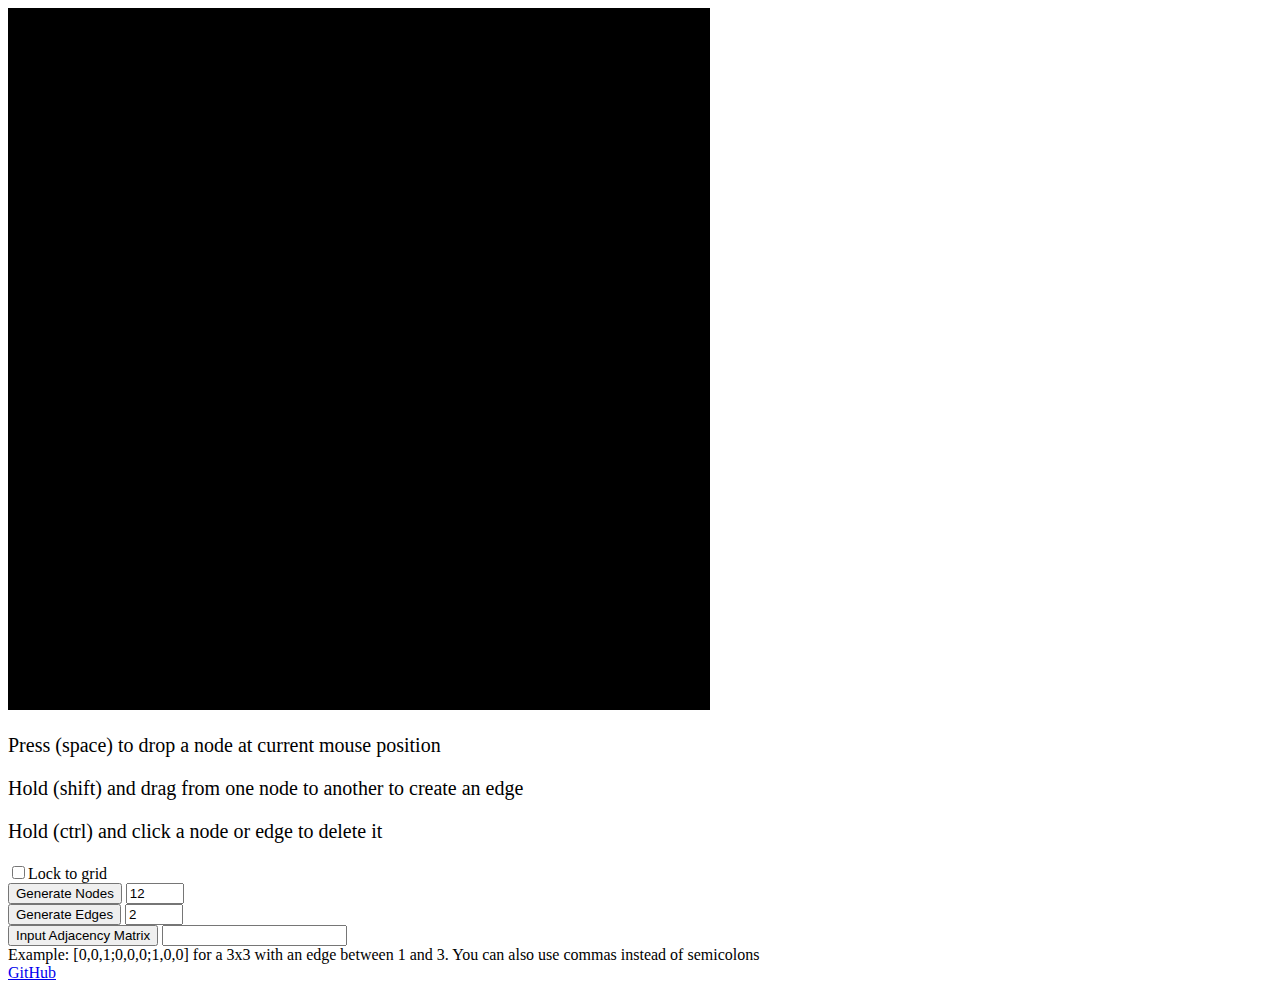
<file: index.html>
<!DOCTYPE HTML>
<html>
  <head>
    <title>Graphamerator</title>
    <meta property="og:image" content="http://picklenerd.com/math/graphamerator/graph.png"/>
    <link rel="stylesheet" type="text/css" href="style.css">
    <script type="text/javascript" src="webgl-helpers.js"></script>
    <script type="text/javascript" src="helpers.js"></script>
    <script type="text/javascript" src="caley-graph/caley-graph.js"></script>
    <script type="text/javascript" src="caley-graph/graph-elements.js"></script>

    <!------- Shader Scripts ------->
    <script id="shader-vs" type="x-shader/x-vertex">
      // Vertex Shader //
      precision mediump float;

      attribute vec2 a_position;

      uniform vec2 u_resolution;
      uniform vec2 u_translate;
      uniform vec4 u_color;

      void main() {
        vec2 clipSpace = (a_position + u_translate) / u_resolution;
        gl_Position = vec4(clipSpace, 0.0, 1.0);
      }

    </script>
    <script id="shader-fs" type="x-shader/x-fragment">
      // Fragment Shader //
      precision mediump float;

      uniform vec4 u_color;

      void main() {
        gl_FragColor = u_color;
      }
    </script>
    <!----- End Shader Scripts ----->

  </head>
  <body onload="start();">
    <div id="draw-space">
      <canvas id="canvas" style="border: 1px solid black" width="700" height="700">
        How sad for you
      </canvas>
    </div>
    <div class="instructions">
      <p>Press (space) to drop a node at current mouse position</p>
      <p>Hold (shift) and drag from one node to another to create an edge</p>
      <p>Hold (ctrl) and click a node or edge to delete it</p>
    </div>

    <div class="controls">
      <input type="checkbox" id="toggle-grid" onclick="toggleGrid()">Lock to grid<br>
      <button id="generate-nodes" onclick="generateNodes()">Generate Nodes</button>
        <input type="number" id="number-of-nodes" min="0" value="12"><br>
      <button id="generate-edges" onclick="generateEdges()">Generate Edges</button>
        <input type="number" id="generator" min="2" value="2"><br>
      <button id="adjacency-input-button" onclick="inputAdjacencyMatrix()">Input Adjacency Matrix</button>
        <input type="text" id="adjacency-input-field"><br>
        Example: [0,0,1;0,0,0;1,0,0] for a 3x3 with an edge between 1 and 3. You can also use commas instead of semicolons</br>        
      <!--<button id="planarize" onclick="planarizeGraph()">Planarize</button>-->
    </div>
    <div id="adjacency-matrix"> </div>
    <a href="https://github.com/jgthespy/graphamerator">GitHub</a>
  </body>
</html>
</file>
<file: style.css>
canvas {
    display: inline-block;
}

.node-label {
  position: absolute;
  text-align: center;
  color: black;
  pointer-events: none;
}

#adjacency-matrix {
  display: none;
  vertical-align: top;
  font-size: 20px;
  white-space: pre;
}

.controls input[type="number"]{
    width: 50px;
}

.instructions {
  display: block;
  font-size: 20px;
}
</file>
